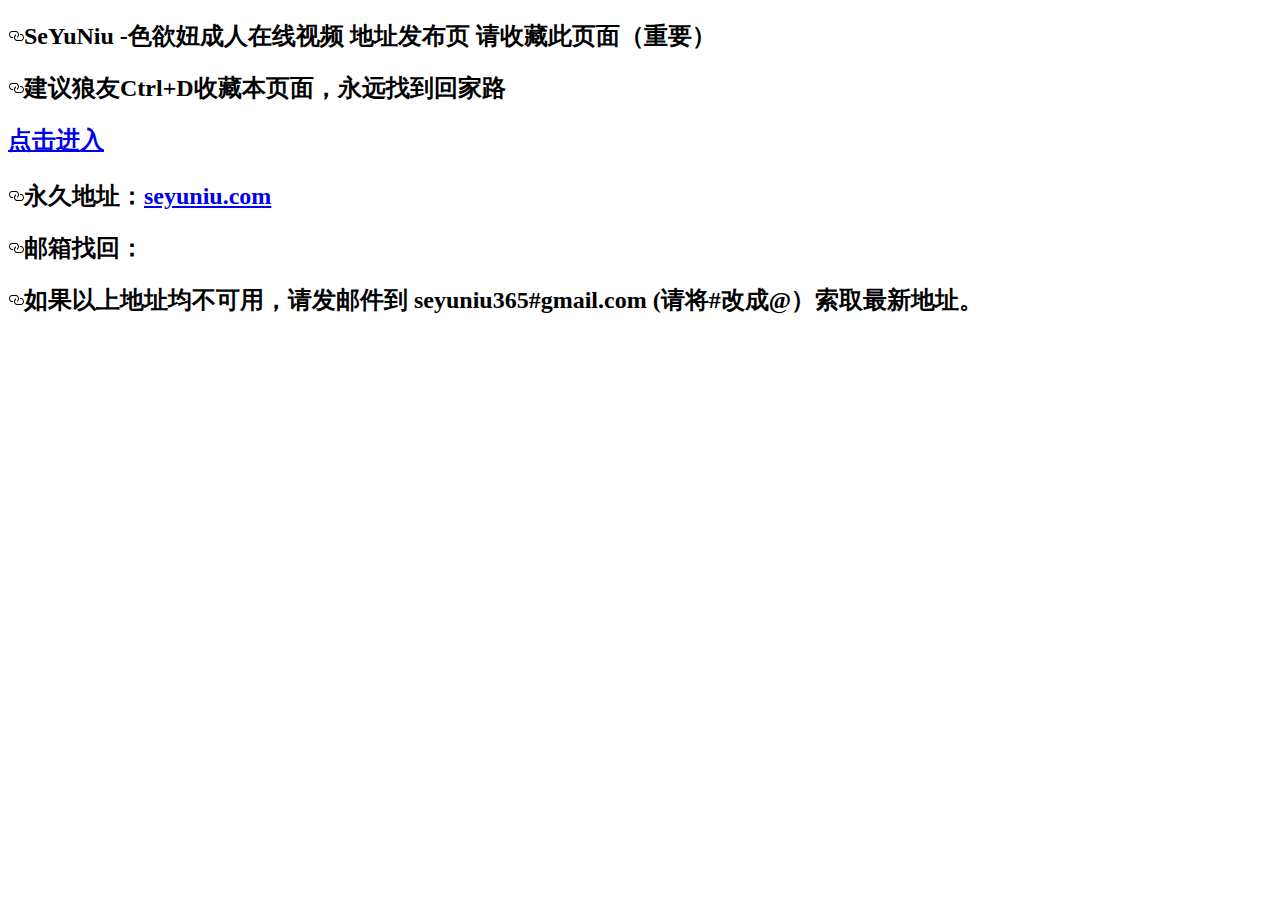
<file: index.html>
<!DOCTYPE html PUBLIC "-//W3C//DTD XHTML 1.0 Transitional//EN" "http://www.w3.org/TR/xhtml1/DTD/xhtml1-transitional.dtd">
<html xmlns="http://www.w3.org/1999/xhtml">
<head>
<meta http-equiv="Content-Type" content="text/html; charset=utf-8" />
<title>色欲妞-释放欲望的小淫窝SeYuNiu.Com</title>
<h2><a id="user-content-caoporn---超碰在线视频-地址发布页-请收藏此页面重要" class="anchor" href="#caoporn---%E8%B6%85%E7%A2%B0%E5%9C%A8%E7%BA%BF%E8%A7%86%E9%A2%91-%E5%9C%B0%E5%9D%80%E5%8F%91%E5%B8%83%E9%A1%B5-%E8%AF%B7%E6%94%B6%E8%97%8F%E6%AD%A4%E9%A1%B5%E9%9D%A2%E9%87%8D%E8%A6%81" aria-hidden="true"><svg class="octicon octicon-link" viewbox="0 0 16 16" version="1.1" width="16" height="16" aria-hidden="true"><path fill-rule="evenodd" d="M4 9h1v1H4c-1.5 0-3-1.69-3-3.5S2.55 3 4 3h4c1.45 0 3 1.69 3 3.5 0 1.41-.91 2.72-2 3.25V8.59c.58-.45 1-1.27 1-2.09C10 5.22 8.98 4 8 4H4c-.98 0-2 1.22-2 2.5S3 9 4 9zm9-3h-1v1h1c1 0 2 1.22 2 2.5S13.98 12 13 12H9c-.98 0-2-1.22-2-2.5 0-.83.42-1.64 1-2.09V6.25c-1.09.53-2 1.84-2 3.25C6 11.31 7.55 13 9 13h4c1.45 0 3-1.69 3-3.5S14.5 6 13 6z"></path></svg></a>SeYuNiu -色欲妞成人在线视频 地址发布页 请收藏此页面（重要）</h1>
<h2>
<a id="user-content-建议狼友ctrld收藏本页面永远找到回家路" class="anchor" href="#%E5%BB%BA%E8%AE%AE%E7%8B%BC%E5%8F%8Bctrld%E6%94%B6%E8%97%8F%E6%9C%AC%E9%A1%B5%E9%9D%A2%E6%B0%B8%E8%BF%9C%E6%89%BE%E5%88%B0%E5%9B%9E%E5%AE%B6%E8%B7%AF" aria-hidden="true"><svg class="octicon octicon-link" viewbox="0 0 16 16" version="1.1" width="16" height="16" aria-hidden="true"><path fill-rule="evenodd" d="M4 9h1v1H4c-1.5 0-3-1.69-3-3.5S2.55 3 4 3h4c1.45 0 3 1.69 3 3.5 0 1.41-.91 2.72-2 3.25V8.59c.58-.45 1-1.27 1-2.09C10 5.22 8.98 4 8 4H4c-.98 0-2 1.22-2 2.5S3 9 4 9zm9-3h-1v1h1c1 0 2 1.22 2 2.5S13.98 12 13 12H9c-.98 0-2-1.22-2-2.5 0-.83.42-1.64 1-2.09V6.25c-1.09.53-2 1.84-2 3.25C6 11.31 7.55 13 9 13h4c1.45 0 3-1.69 3-3.5S14.5 6 13 6z"></path></svg></a>建议狼友Ctrl+D收藏本页面，永远找到回家路</h2>

<h2>
<a href="index.htm" target="_blank"> 点击进入</a><p>
</h2>

<h2>
<a id="user-content-永久地址caoporncom" class="anchor" href="#%E6%B0%B8%E4%B9%85%E5%9C%B0%E5%9D%80caoporncom" aria-hidden="true"><svg class="octicon octicon-link" viewbox="0 0 16 16" version="1.1" width="16" height="16" aria-hidden="true"><path fill-rule="evenodd" d="M4 9h1v1H4c-1.5 0-3-1.69-3-3.5S2.55 3 4 3h4c1.45 0 3 1.69 3 3.5 0 1.41-.91 2.72-2 3.25V8.59c.58-.45 1-1.27 1-2.09C10 5.22 8.98 4 8 4H4c-.98 0-2 1.22-2 2.5S3 9 4 9zm9-3h-1v1h1c1 0 2 1.22 2 2.5S13.98 12 13 12H9c-.98 0-2-1.22-2-2.5 0-.83.42-1.64 1-2.09V6.25c-1.09.53-2 1.84-2 3.25C6 11.31 7.55 13 9 13h4c1.45 0 3-1.69 3-3.5S14.5 6 13 6z"></path></svg></a>永久地址：<a href="https://seyuniu.com" rel="nofollow">seyuniu.com</a>
</h2>
<h2>
<a id="user-content-邮箱找回" class="anchor" href="#%E9%82%AE%E7%AE%B1%E6%89%BE%E5%9B%9E" aria-hidden="true"><svg class="octicon octicon-link" viewbox="0 0 16 16" version="1.1" width="16" height="16" aria-hidden="true"><path fill-rule="evenodd" d="M4 9h1v1H4c-1.5 0-3-1.69-3-3.5S2.55 3 4 3h4c1.45 0 3 1.69 3 3.5 0 1.41-.91 2.72-2 3.25V8.59c.58-.45 1-1.27 1-2.09C10 5.22 8.98 4 8 4H4c-.98 0-2 1.22-2 2.5S3 9 4 9zm9-3h-1v1h1c1 0 2 1.22 2 2.5S13.98 12 13 12H9c-.98 0-2-1.22-2-2.5 0-.83.42-1.64 1-2.09V6.25c-1.09.53-2 1.84-2 3.25C6 11.31 7.55 13 9 13h4c1.45 0 3-1.69 3-3.5S14.5 6 13 6z"></path></svg></a>邮箱找回：</h2>
<h2>
<a id="user-content-如果以上地址均不可用请发邮件到-caoporngmailcom-请将改成索取最新地址" class="anchor" href="#%E5%A6%82%E6%9E%9C%E4%BB%A5%E4%B8%8A%E5%9C%B0%E5%9D%80%E5%9D%87%E4%B8%8D%E5%8F%AF%E7%94%A8%E8%AF%B7%E5%8F%91%E9%82%AE%E4%BB%B6%E5%88%B0-caoporngmailcom-%E8%AF%B7%E5%B0%86%E6%94%B9%E6%88%90%E7%B4%A2%E5%8F%96%E6%9C%80%E6%96%B0%E5%9C%B0%E5%9D%80" aria-hidden="true"><svg class="octicon octicon-link" viewbox="0 0 16 16" version="1.1" width="16" height="16" aria-hidden="true"><path fill-rule="evenodd" d="M4 9h1v1H4c-1.5 0-3-1.69-3-3.5S2.55 3 4 3h4c1.45 0 3 1.69 3 3.5 0 1.41-.91 2.72-2 3.25V8.59c.58-.45 1-1.27 1-2.09C10 5.22 8.98 4 8 4H4c-.98 0-2 1.22-2 2.5S3 9 4 9zm9-3h-1v1h1c1 0 2 1.22 2 2.5S13.98 12 13 12H9c-.98 0-2-1.22-2-2.5 0-.83.42-1.64 1-2.09V6.25c-1.09.53-2 1.84-2 3.25C6 11.31 7.55 13 9 13h4c1.45 0 3-1.69 3-3.5S14.5 6 13 6z"></path></svg></a>如果以上地址均不可用，请发邮件到 seyuniu365#gmail.com (请将#改成@）索取最新地址。</h2>

  </body>
</html>
</file>
